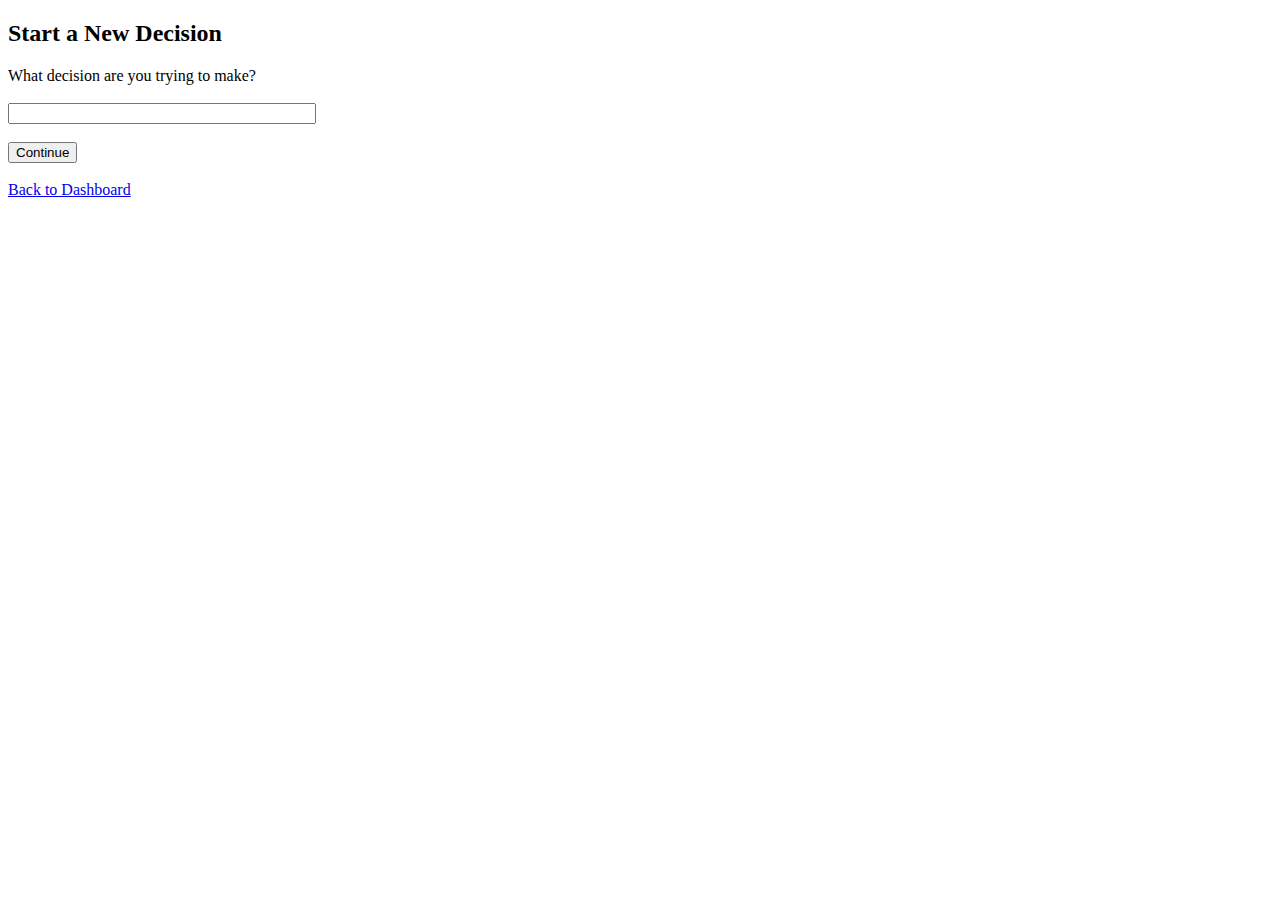
<file: templates/new_decision.html>
<!DOCTYPE html>
<html>
<head>
  <title>New Decision</title>
</head>
<body>

  <h2>Start a New Decision</h2>

  <form method="POST">
    <label>What decision are you trying to make?</label><br><br>
    <input type="text" name="question" required style="width:300px;"><br><br>

    <button type="submit">Continue</button>
  </form>

  <br>
  <a href="{{ url_for('dashboard') }}">Back to Dashboard</a>

</body>
</html>
</file>
